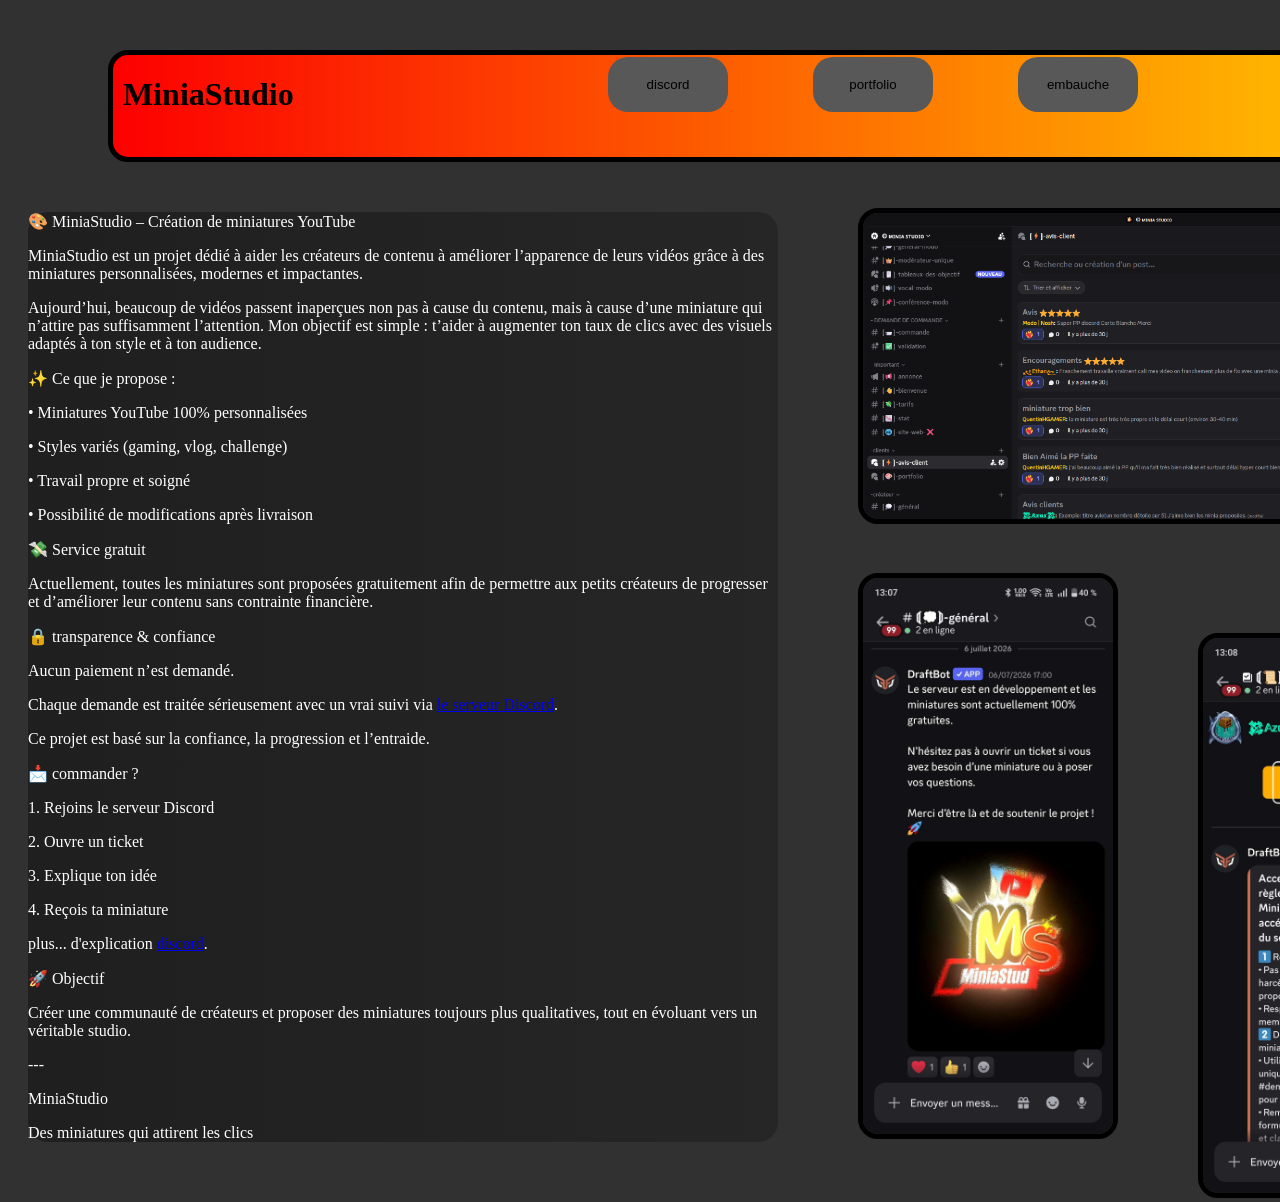
<file: index.html>
<!doctype html>
<html>
    <title>MiniaStudio</title>
    <link rel="stylesheet" href="./index.css">
    <body>
        <div class="text_MS">
<h1>MiniaStudio</h1>
<div class="logo_MS">
<img src="./media/MiniaStud_logo.png" width="80">
</div>
</div>
<div class="explication">

<p>🎨 MiniaStudio – Création de miniatures YouTube</p>

<p>MiniaStudio est un projet dédié à aider les créateurs de contenu à améliorer l’apparence de leurs vidéos grâce à des miniatures personnalisées, modernes et impactantes.</p>

<p>Aujourd’hui, beaucoup de vidéos passent inaperçues non pas à cause du contenu, mais à cause d’une miniature qui n’attire pas suffisamment l’attention. Mon objectif est simple : t’aider à augmenter ton taux de clics avec des visuels adaptés à ton style et à ton audience.</p>

<p>✨ Ce que je propose :</p>
<p>• Miniatures YouTube 100% personnalisées</p>
<p>• Styles variés (gaming, vlog, challenge)</p>
<p>• Travail propre et soigné</p>
<p>• Possibilité de modifications après livraison</p>

<p>💸 Service gratuit</p>
<p>Actuellement, toutes les miniatures sont proposées gratuitement afin de permettre aux petits créateurs de progresser et d’améliorer leur contenu sans contrainte financière.</p>

<p>🔒 transparence & confiance</p>
<p>Aucun paiement n’est demandé.</p>
<p>Chaque demande est traitée sérieusement avec un vrai suivi via <a href="./index2.html">le serveur Discord</a>.</p>
<p>Ce projet est basé sur la confiance, la progression et l’entraide.</p>

<p>📩  commander ?</p>

<p>1. Rejoins le serveur Discord</p>
<p>2. Ouvre un ticket</p>
<p>3. Explique ton idée</p>
<p>4. Reçois ta miniature</p>
<p>plus... d'explication <a href="./index2.html">discord</a>.</p>

<p>🚀 Objectif</p>
<p>Créer une communauté de créateurs et proposer des miniatures toujours plus qualitatives, tout en évoluant vers un véritable studio.</p>

<p>---</p>

<p> MiniaStudio</p>
<p>Des miniatures qui attirent les clics</p>
</p>
</div>
<div class="avis_MS">
<img src="./media/avis client ms.png" width="600">
</div>
<div class="general_ms">
<img src="./media/general-ms.png" width="250">
</div>
<div class="regle_ms">
<img src="./media/regle-ms.png" width="250">
</div>
<div class="lien">
    <a href="./index2.html">
<button>discord</button>
</a>
<a href="./index3.html">
<button>portfolio</button>
</a>
<a href="./index4.html">
<button>embauche</button>
</a>
</div>
<script src="script.js"></script>
    </body>
</html>
</file>
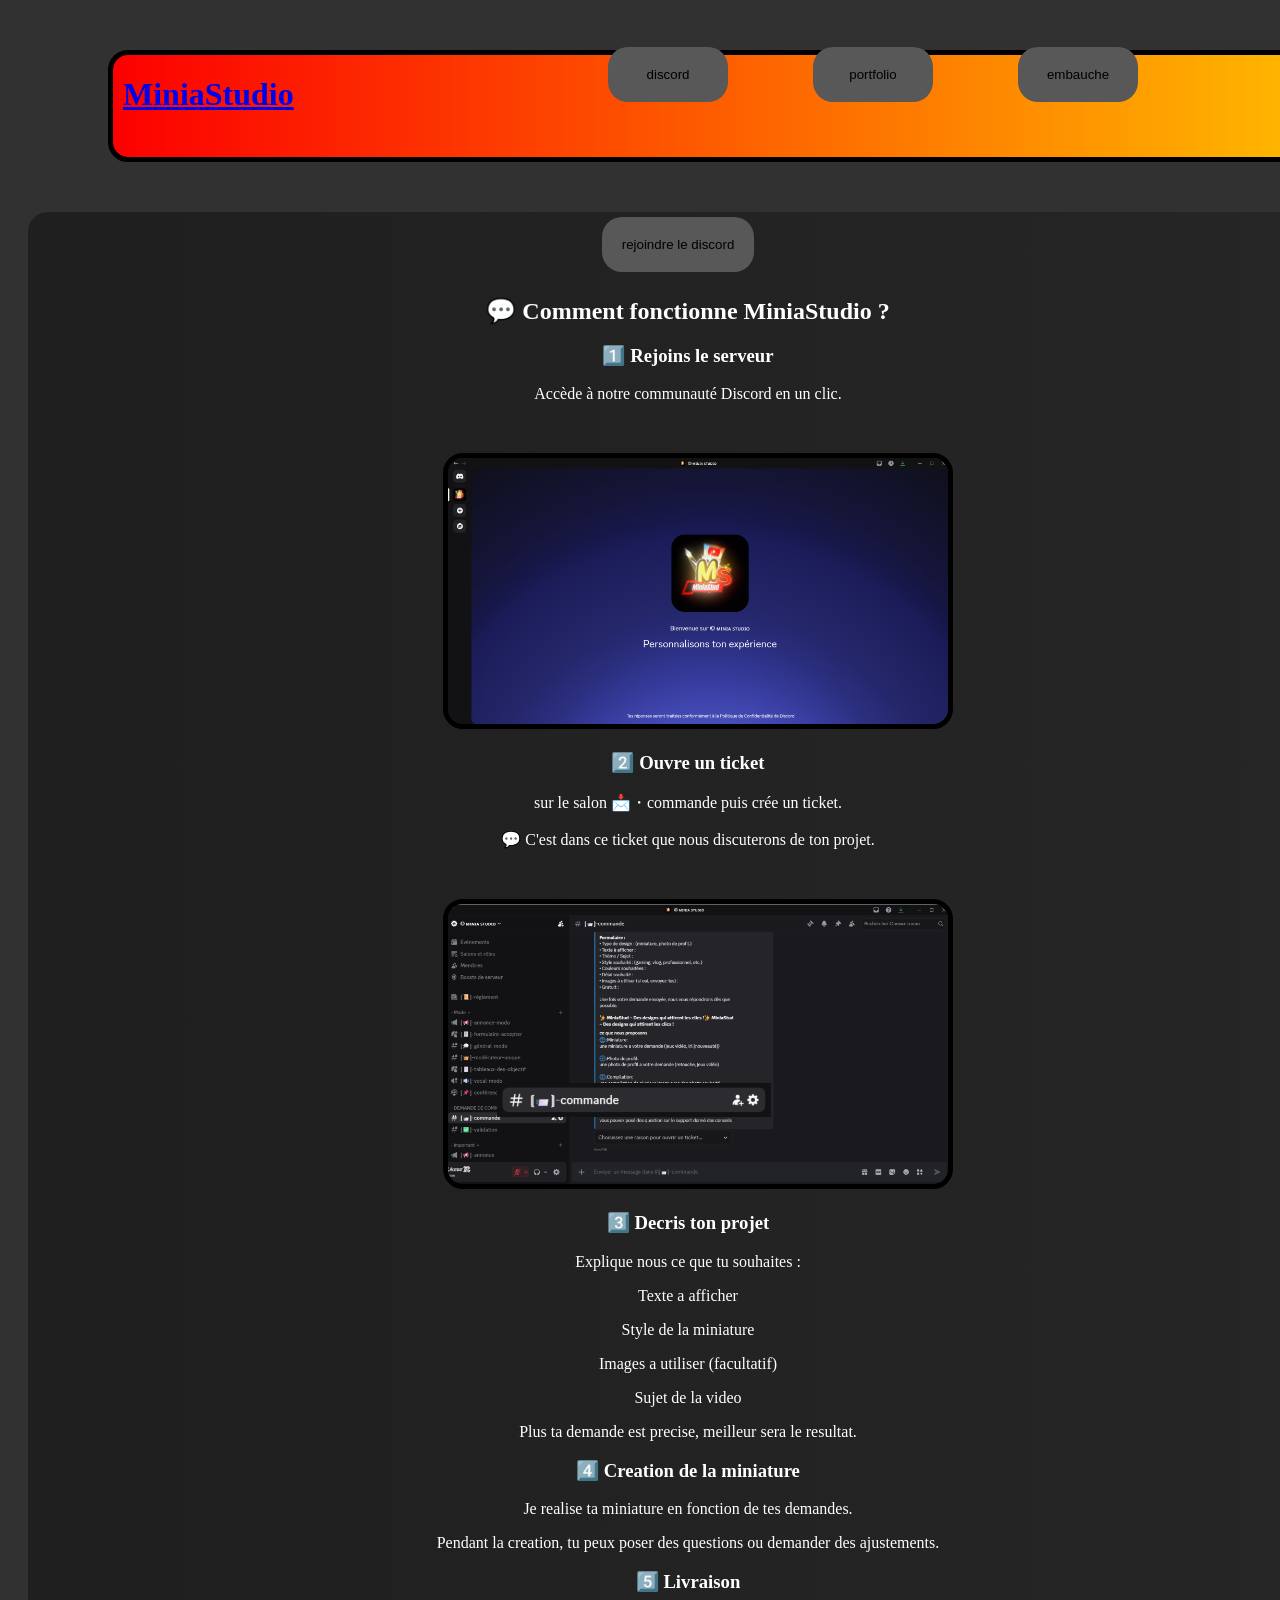
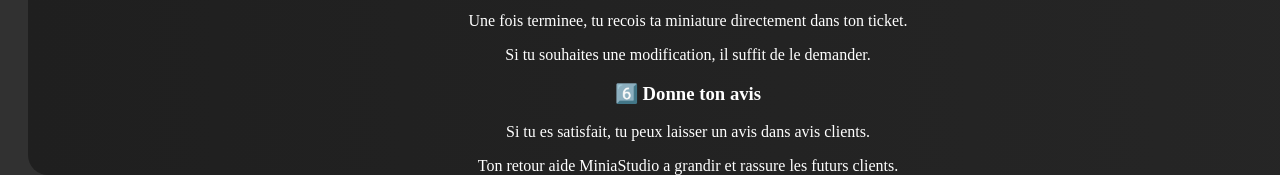
<file: index2.html>
<!doctype html>
<html>
    <title>MiniaStudio</title>
    <link rel="stylesheet" href="./index.css">
    <body>
        <div class="text_MS">
            <a href="./index.html">
<h1>MiniaStudio</h1>
</a>
<div class="logo_MS">
<img src="./media/MiniaStud_logo.png" width="80">
</div>
</div>
<center>
<div class="explication2">
<div class="join">
    <a href="https://discord.gg/cXsU4NutgG">
<button>rejoindre le discord</button>
</a>
</div>
<h2>💬 Comment fonctionne MiniaStudio ?</h2>
<h3>1️⃣ Rejoins le serveur</h3>

<p>Accède à notre communauté Discord en un clic.</p>
<div class="image_join">
<img src="./media/le bienvenue ms.png" width="500">
</div>
<h3>2️⃣ Ouvre un ticket</h3>

<p>sur le salon 📩・commande puis crée un ticket.</p>

<p>💬 C'est dans ce ticket que nous discuterons de ton projet.</p>
<div class="image_join">
<img src="./media/commande ex ms.png" width="500">
</div>
<h3>3️⃣ Decris ton projet</h3>

<p>Explique nous ce que tu souhaites :</p>

<p>Texte a afficher</p>
<p>Style de la miniature</p>
<p>Images a utiliser (facultatif)</p>
<p>Sujet de la video</p>

<p>Plus ta demande est precise, meilleur sera le resultat.</p>

<h3>4️⃣ Creation de la miniature</h3>

<p>Je realise ta miniature en fonction de tes demandes.</p>

<p>Pendant la creation, tu peux poser des questions ou demander des ajustements.</p>

<h3>5️⃣ Livraison</h3>

<p>Une fois terminee, tu recois ta miniature directement dans ton ticket.</p>

<p>Si tu souhaites une modification, il suffit de le demander.</p>

<h3>6️⃣ Donne ton avis</h3>

<p>Si tu es satisfait, tu peux laisser un avis dans avis clients.</p>

<p>Ton retour aide MiniaStudio a grandir et rassure les futurs clients.</p>
</div>
</center>
<div class="lien_2">
    <a href="./index2.html">
<button>discord</button>
</a>
<a href="./index3.html">
<button>portfolio</button>
</a>
<a href="./index4.html">
<button>embauche</button>
</a>
</div>
</body>
</html>
</file>
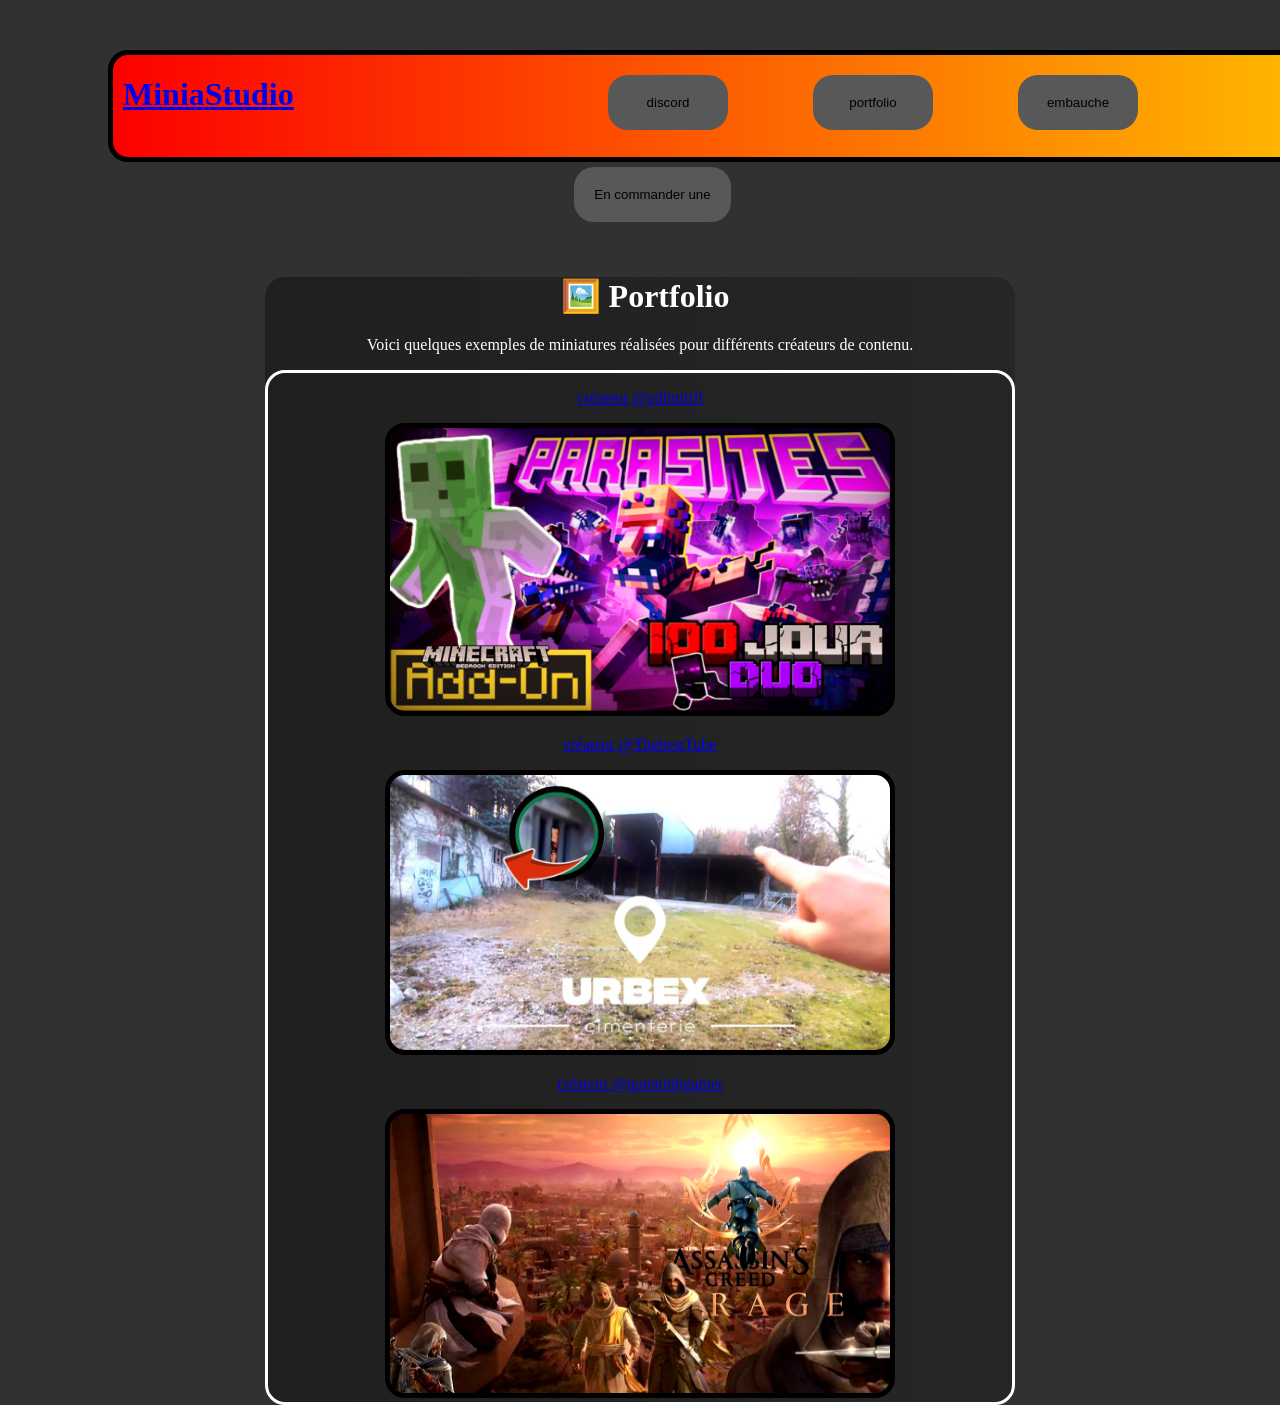
<file: index3.html>
<!doctype html>
<html>
    <title>MiniaStudio</title>
    <link rel="stylesheet" href="./index.css">
    <body>
        <div class="text_MS">
            <a href="./index.html">
<h1>MiniaStudio</h1>
</a>
<div class="logo_MS">
<img src="./media/MiniaStud_logo.png" width="80">
</div>
</div>
<center>
    <div class="commande">
    <a href="https://discord.gg/cXsU4NutgG">
    <button>En commander une</button>
    </a>
    </div>
<div class="portfolio">
    <h1>🖼️ Portfolio</h1>
    <p>Voici quelques exemples de miniatures réalisées pour différents créateurs de contenu.</p>
    <div class="image_portfolio">
        <a href="https://youtube.com/@zdimitril?si=aBJPCfXJsKLH6NAu">
        <p>créateur @zdimitril</p>
        </a>
       
        <img src="./media/parasites add-on.png" width="500">
        <br>
         <a href="https://youtube.com/@thebestube.?si=iX89tzpYmhicP2h_">
        <p>créateur @ThebestTube</p>
        <img src="./media/urbex cimenterie.jpg" width="500">
        </a>
        <br>
              <a href="https://youtube.com/@quentinhgamer?si=ecueFBVngttdkx_o">
        <p>créateur @quentinhgamer</p>
        <img src="./media/assasins creed mirage.png" width="500">
        </a>
</div>
</center>
<div class="lien_3">
    <a href="./index2.html">
<button>discord</button>
</a>
<a href="./index3.html">
<button>portfolio</button>
</a>
<a href="./index4.html">
<button>embauche</button>
</a>
</div>
    </body>
    </html>
</file>
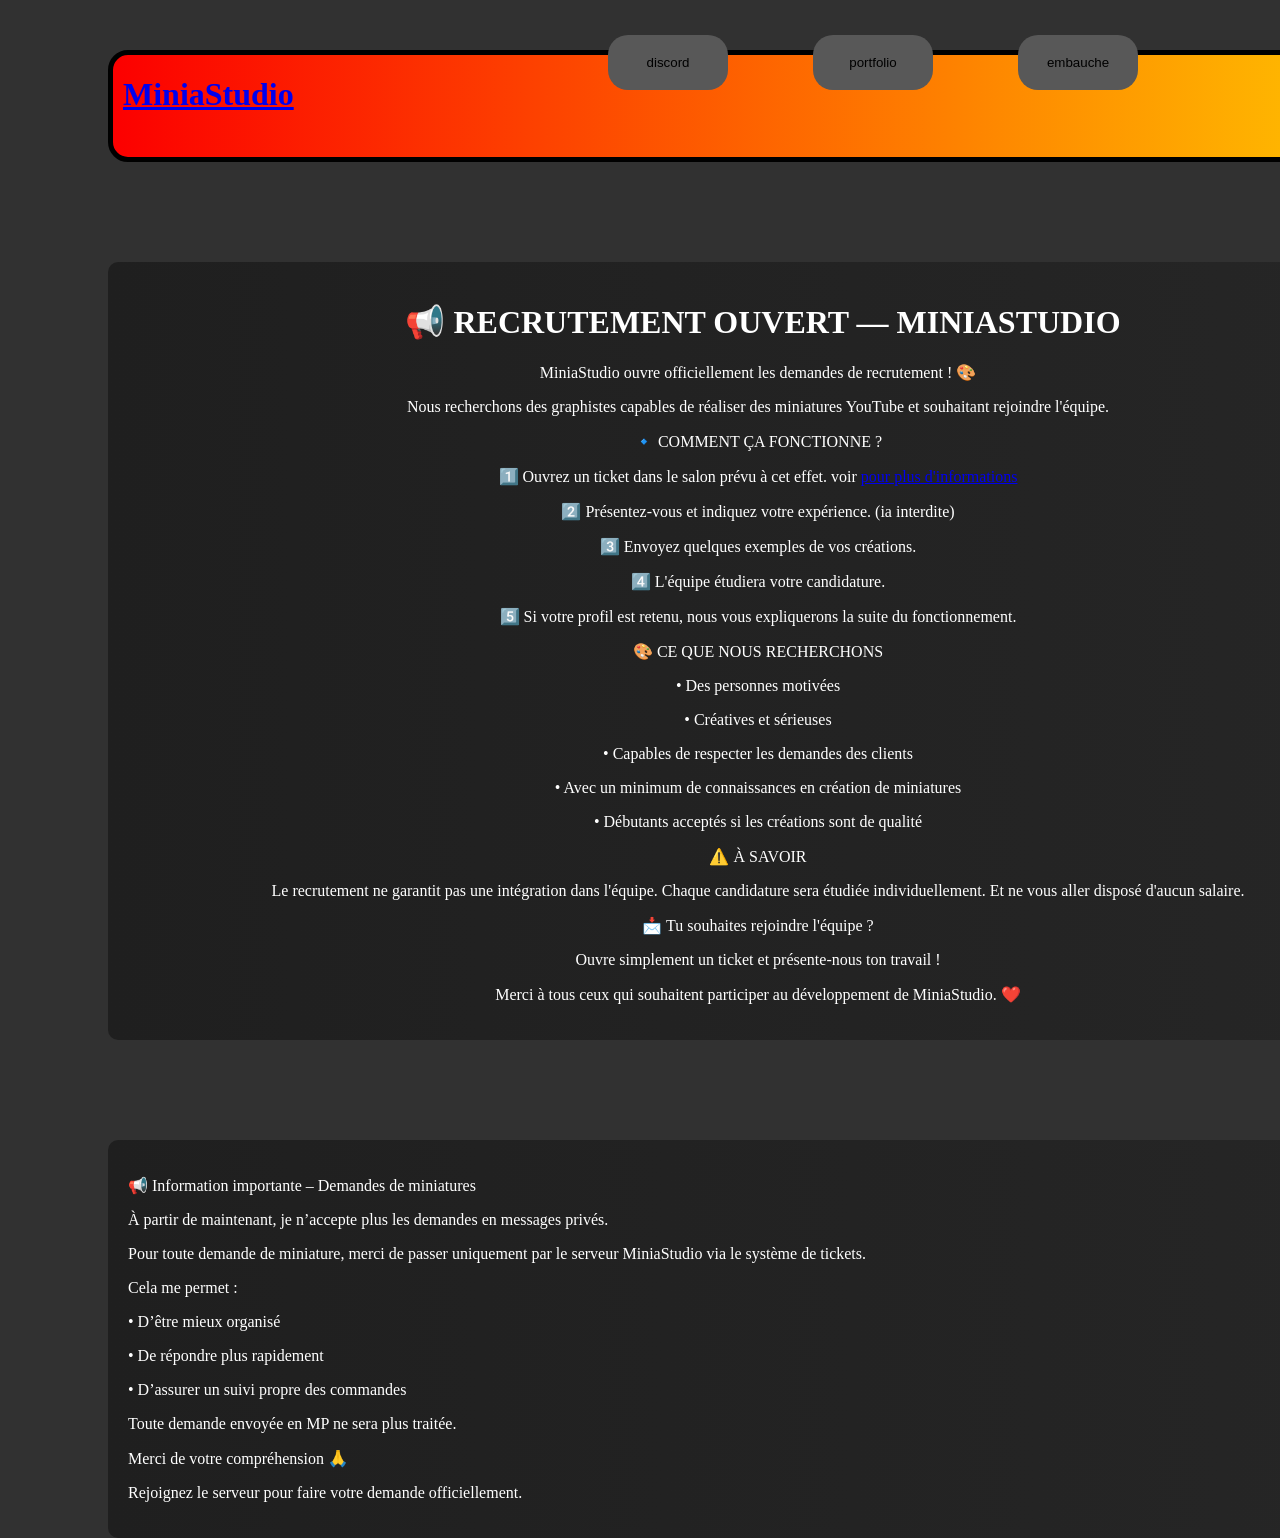
<file: index4.html>
<!doctype html>
<html>
    <title>MiniaStudio</title>
    <link rel="stylesheet" href="./index.css">
    <body>
        <div class="text_MS">
            <a href="./index.html">
<h1>MiniaStudio</h1>
</a>
<div class="logo_MS">
<img src="./media/MiniaStud_logo.png" width="80">
</div>
</div>
<div class="embauche">
<center>
<h1>📢 RECRUTEMENT OUVERT — MINIASTUDIO</h1>

<p>MiniaStudio ouvre officiellement les demandes de recrutement ! 🎨</p>

<p>Nous recherchons des graphistes capables de réaliser des miniatures YouTube et souhaitant rejoindre l'équipe.</p>

<p>🔹 COMMENT ÇA FONCTIONNE ?</p>

<p>1️⃣ Ouvrez un ticket dans le salon prévu à cet effet. voir <a href="./index2.html">pour plus d'informations</a></p>
<p>2️⃣ Présentez-vous et indiquez votre expérience. (ia interdite)</p>
<p>3️⃣ Envoyez quelques exemples de vos créations.</p>
<p>4️⃣ L'équipe étudiera votre candidature.</p>
<p>5️⃣ Si votre profil est retenu, nous vous expliquerons la suite du fonctionnement.</p>

<p>🎨 CE QUE NOUS RECHERCHONS</p>

<p>• Des personnes motivées</p>
<p>• Créatives et sérieuses</p>
<p>• Capables de respecter les demandes des clients</p>
<p>• Avec un minimum de connaissances en création de miniatures</p>
<p>• Débutants acceptés si les créations sont de qualité</p>

<p>⚠️ À SAVOIR</p>

<p>Le recrutement ne garantit pas une intégration dans l'équipe. Chaque candidature sera étudiée individuellement. Et ne vous aller disposé d'aucun salaire.</p>

<p>📩 Tu souhaites rejoindre l'équipe ?</p>
<p>Ouvre simplement un ticket et présente-nous ton travail !</p>

<p>Merci à tous ceux qui souhaitent participer au développement de MiniaStudio. ❤️</p>
</div>
<div class="embauche">
<p>📢 Information importante – Demandes de miniatures</p>
<p>À partir de maintenant, je n’accepte plus les demandes en messages privés.</p>
<p>Pour toute demande de miniature, merci de passer uniquement par le serveur MiniaStudio via le système de tickets.</p>

<p>Cela me permet :</p>
<p>• D’être mieux organisé</p>
<p>• De répondre plus rapidement</p>
<p>• D’assurer un suivi propre des commandes</p>

<p>Toute demande envoyée en MP ne sera plus traitée.</p>

<p>Merci de votre compréhension 🙏</p>
<p>Rejoignez le serveur pour faire votre demande officiellement.</p>
</div>
</center>
    <div class="lien_4">
    <a href="./index2.html">
<button>discord</button>
</a>
<a href="./index3.html">
<button>portfolio</button>
</a>
<a href="./index4.html">
<button>embauche</button>
</a>
    </div>
</body>
</html>
</file>
<file: index.css>
body{
background-color: rgb(49, 49, 49);
}

.text_MS{
    margin-left: 100px;
    width: 1270px;
    margin-top: 50px;
        background: linear-gradient(to right, rgb(252, 0, 0) , rgb(255, 196, 0));
    border: solid 5px;
    border-radius: 20px 20px 20px 20px;
}

h1{
    margin-left: 10px;
}

.logo_MS{
    margin-left: 1180px;
    margin-top: -77px;
}

.explication{
    margin-left: 20px;
    color: white;
    margin-top: 50px;
    width: 750px;
    background: linear-gradient(to right, rgb(31, 31, 31) , rgb(38, 38, 38));
    border: 5px;
    border-radius: 20px 20px 20px 20px;
}

.avis_MS{ 
    margin-left: 850px;
    margin-top: -950px;
}

.general_ms{
    margin-left: 850px;
    margin-top: 45px;
}

.regle_ms{
    margin-left: 1190px;
    margin-top: -510px;
}

.lien{
    display: flex;
    justify-content: flex-end;
margin-top: -1160px;
width: 900px;
padding: 10px;
border-radius: 10px;
margin-left: 300px;
}

button {
    border-radius: 20px;
    border-width: 0px;
    box-shadow: none;
    background-color: rgb(88, 88, 88);
    color: black;
    transition: 0.6s;
    padding: 20px;
    margin: 5px;
    min-width: 120px;
    text-shadow: none;
    margin-right: 80px;
}

button:hover {
    box-shadow: 0px 0px 15px rgb(168, 2, 2);
    border-color: rgb(168, 154, 2);
    border-width: 2px;
    background-color: white;
    color: rgb(0, 0, 0);
}

button span{
    font-size: 16px;
    letter-spacing: 2px;
    transition: 0.6s;
}

button:hover span{
    font-size: 10px;
    letter-spacing: 4px;
}

button:active {
    background-color: rgb(255, 0, 0);
}

.join{
    margin-left: 55px;
    margin-top: 50px;
}

.image_join{
    margin-left: 20px;
    margin-top: 50px;
}

.explication2{
    margin-left: 20px;
    color: white;
    margin-top: 50px;
    width: 1320px;
    background: linear-gradient(to right, rgb(31, 31, 31) , rgb(38, 38, 38));
    border: 5px;
    border-radius: 20px 20px 20px 20px;
}

.lien_2{
    display: flex;
    justify-content: flex-end;
margin-top: -1759px;
width: 900px;
padding: 10px;
border-radius: 10px;
margin-left: 300px;
}

.miniature{
margin-top: 100px;
margin-left: 100px;
width: 1260px;
background: #64595995;
padding: 20px;
border-radius: 10px;
}

.img {
border-radius: 5px 5px 5px 5px;
    border: solid 5px black;
}

img{
    border-radius: 20px 20px 20px 20px;
    border: solid 5px black;
}

.lien_3{
    display: flex;
    justify-content: flex-end;
margin-top: -1345px;
width: 900px;
padding: 10px;
border-radius: 10px;
margin-left: 300px;
}

.embauche{
    color: white;
margin-top: 100px;
margin-left: 100px;
width: 1260px;
background: linear-gradient(to right, rgb(31, 31, 31) , rgb(38, 38, 38));
padding: 20px;
border-radius: 10px ;
}

.portfolio{
    color: white;
    margin-top: 50px;
    width: 750px;
    background: linear-gradient(to right, rgb(31, 31, 31) , rgb(38, 38, 38));
    border: 10px;
    border-radius: 20px 20px 20px 20px;
}

.image_portfolio{
    border-radius: 20px 20px 20px 20px;
    border: solid 3px white;
}

.lien_4{
    display: flex;
    justify-content: flex-end;
margin-top: -1518px;
width: 900px;
padding: 10px;
border-radius: 10px;
margin-left: 300px;
}

.commande{
    margin-left: 100px;
}
</file>
